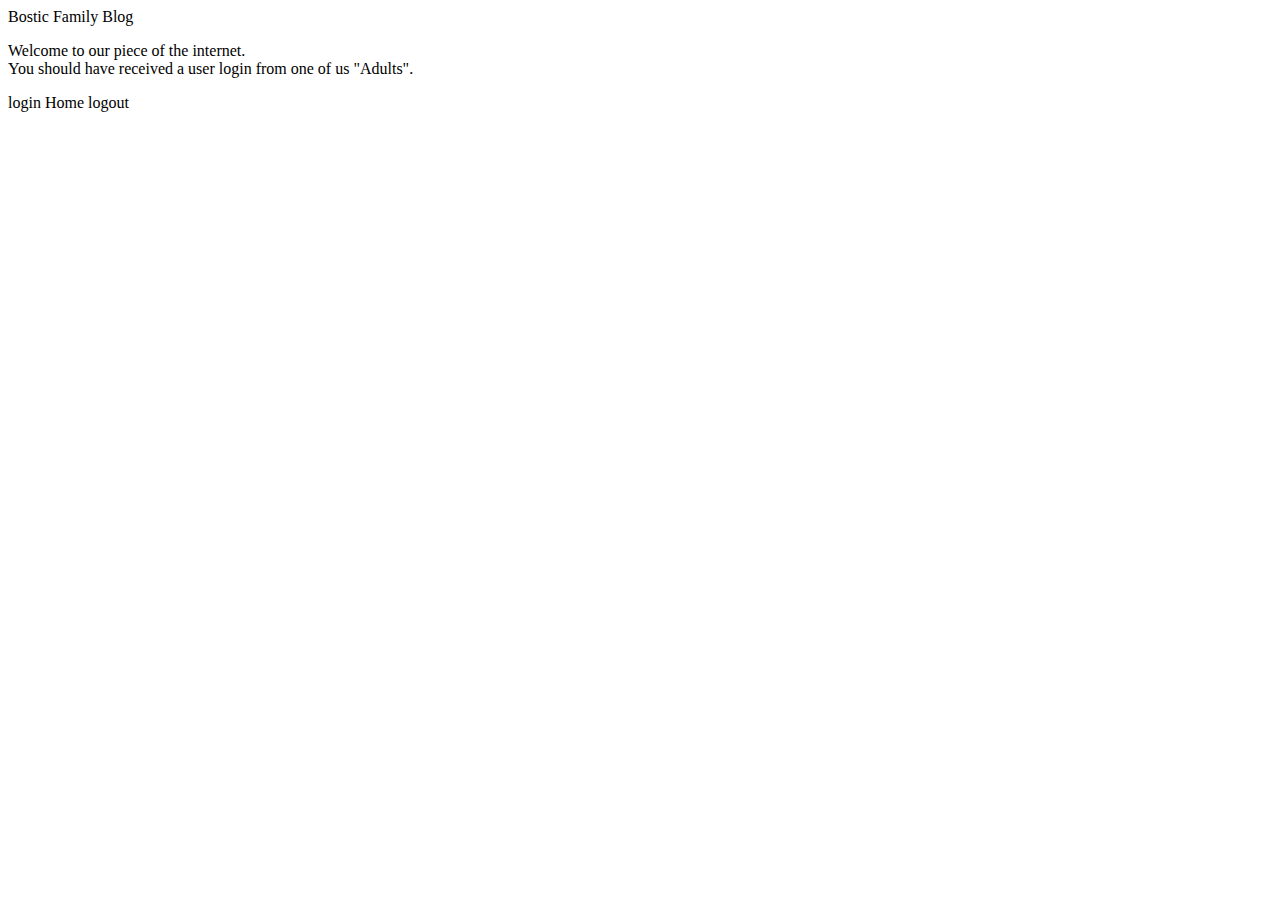
<file: src/main/resources/templates/landing.html>
<!DOCTYPE html>
<html xmlns:layout="http://www.ultraq.net.nz/thymeleaf/layout"
      xmlns:th="http://www.springframework.org/schema/data/jaxb" xmlns:sec="http://www.w3.org/1999/xhtml"
      layout:decorator="layouts/default">
<head><link th:href="@{/css/landing.css}" rel="stylesheet" type="text/css"/></head>
<body>
    <div id="page" layout:fragment="content">
        <div id="container">
            <header>Bostic Family Blog</header>
            <p>Welcome to our piece of the internet.<br>
                You should have received a user login from one of us "Adults".<br>
            </p>

            <a sec:authorize="isAnonymous()" th:href="@{/login}"> login</a>
            <a sec:authorize="isAuthenticated()" th:href="@{/home}">Home</a>
            <a sec:authorize="isAuthenticated()" th:href="@{/logout}">logout</a>

        </div>
    </div>

</body>
</html>
</file>
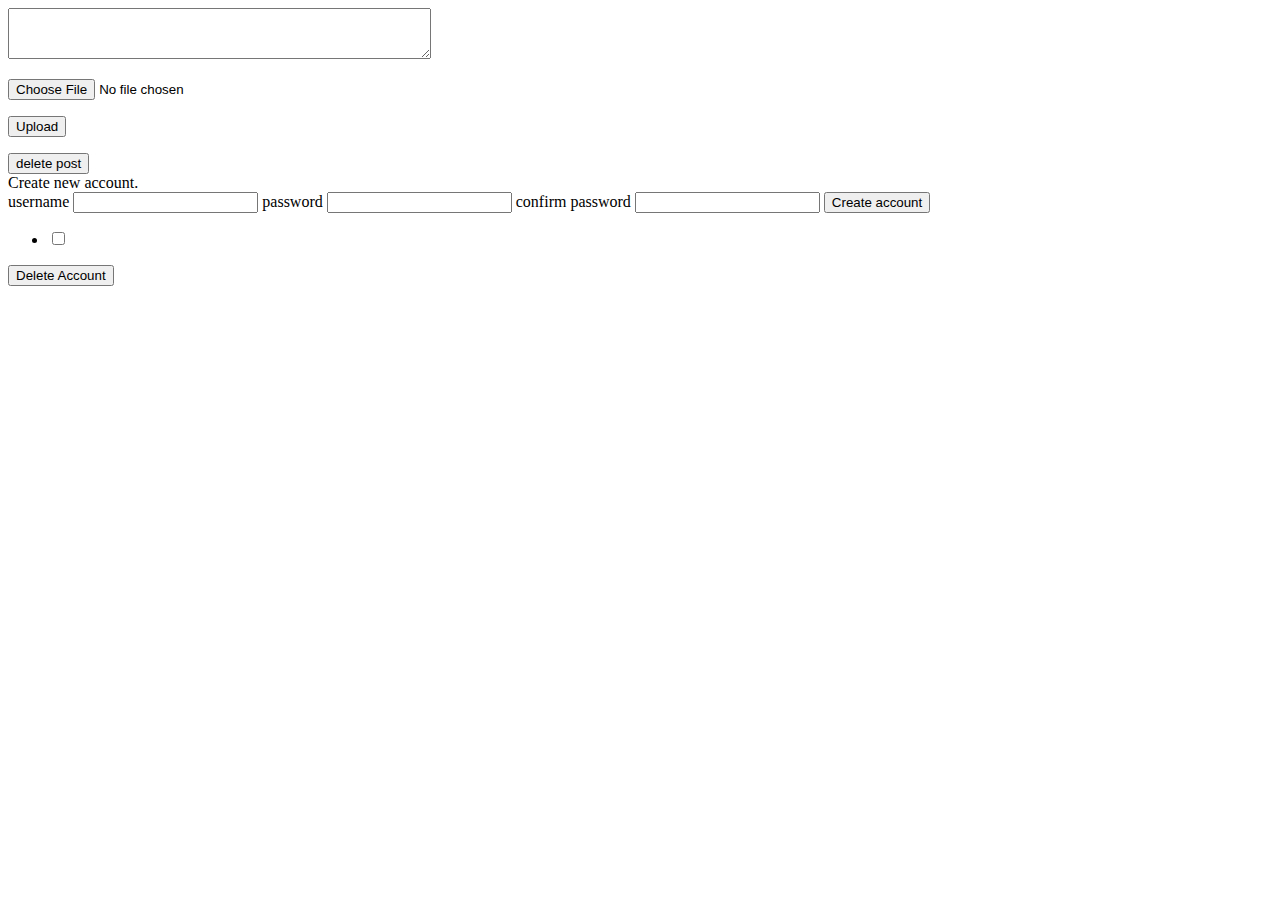
<file: src/main/resources/templates/fragments/adminFunctions.html>
<!DOCTYPE html>
<html xmlns:th="http://www.thymeleaf.org" xmlns:sec="http://www.w3.org/1999/xhtml">

<head>
</head>
    <body>
        <form id="upload-func" th:fragment="upload-post" sec:authorize="hasRole('ROLE_ADMIN')"
              enctype="multipart/form-data"
              th:action="@{'/imgUpload'}"  th:method="post">
            <textarea rows="3" cols="50" name="text"></textarea>
            <p><input type="file" name="file" /></p>
            <p><input type="submit" value="Upload" /></p>
        </form>

        <form th:fragment="delete-post" sec:authorize="hasRole('ROLE_ADMIN')"
              th:action="@{'/remove/' + ${image.id}}" th:method="delete">
            <input type="submit" value="delete post"/>
        </form>

        <div th:fragment="create-form" sec:authorize="hasRole('ROLE_ADMIN')">
            <label for="create-form">Create new account.</label>

            <form name="submitForm" class="form" id="create-form" onsubmit=" return validateForm()"
                  th:action="@{/user-accounts/create}" method="post" th:object="${account}">

                <label>username
                    <input name="username" type="text" th:field="*{username}">
                </label>
                <label>password
                    <input name="password" id="password1" type="password" th:field="*{password}">
                </label>
                <label>confirm password
                    <input name="password2" id="password2" type="password">
                </label>

                <button type="submit">Create account</button>
            </form>
        </div>

        <div th:fragment="account-delete" sec:authorize="hasRole('ROLE_ADMIN')" th:if="${not {accounts}.isEmpty()}">
            <form id="account-form" th:action="@{/user-accounts/delete}" method="post" th:object="${account}">
                <ul>
                    <li th:each="account : ${accounts}">
                        <input th:id="${account.id}" type="checkbox" name="account" th:value="${account.id}">
                        <label th:for="${account.id}" th:text="${account.username} + ' role: ' + ${account.role}"></label>
                    </li>
                </ul>
                <button type="submit">Delete Account</button>
            </form>
        </div>


    </body>
</html>
</file>
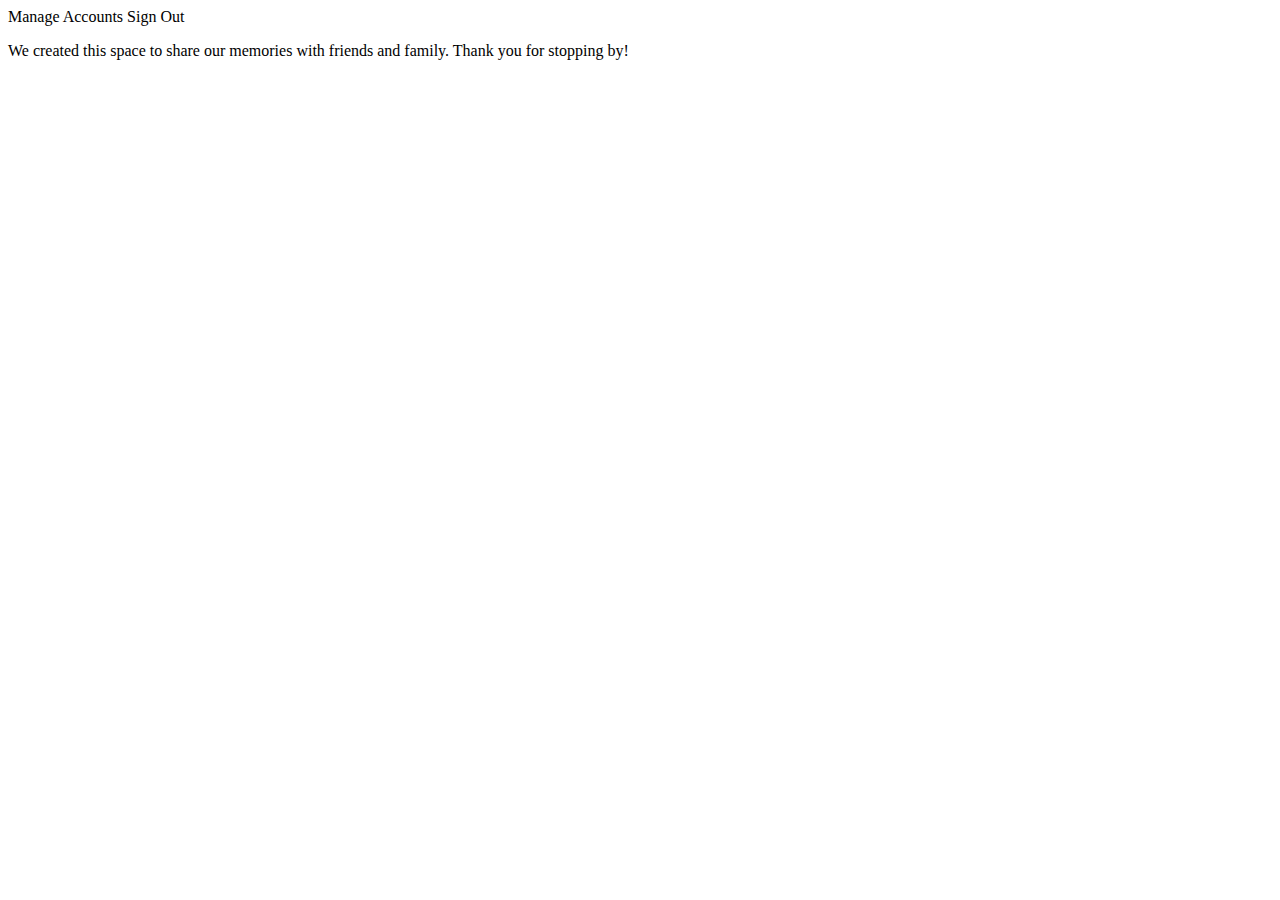
<file: src/main/resources/templates/fragments/header.html>
<!DOCTYPE html>
<html xmlns:th="http://www.thymeleaf.org" xmlns:sec="http://www.w3.org/1999/xhtml">

    <head>
    </head>
    <div id="header">
        <nav>   <a sec:authorize="hasRole('ROLE_ADMIN')" th:href="@{/user-accounts/accounts}">Manage Accounts</a>
                <a th:href="@{/logout}">Sign Out</a>
        </nav>

    <p>We created this space to share our memories with friends and family. Thank you for stopping by!</p>

    </div>
</html>
</file>
